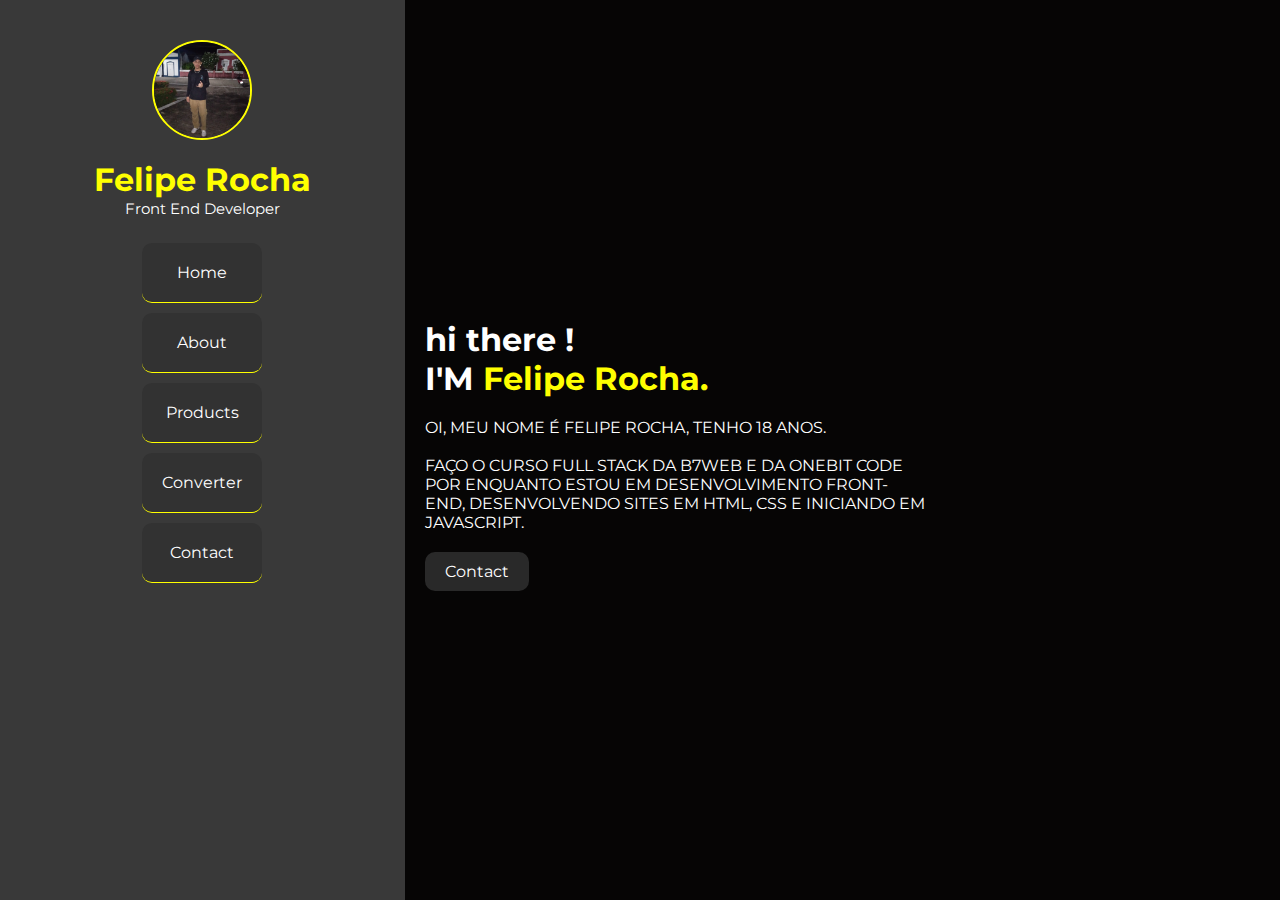
<file: index.html>
<!DOCTYPE html>
<html lang="pt-br">
<head>
    <meta charset="UTF-8">
    <meta http-equiv="X-UA-Compatible" content="IE=edge">
    <meta name="viewport" content="width=device-width, initial-scale=1.0">
    <link rel="preconnect" href="https://fonts.googleapis.com">
    <link rel="preconnect" href="https://fonts.gstatic.com" crossorigin>
    <link href="https://fonts.googleapis.com/css2?family=Montserrat:wght@300;400;600;700&display=swap" rel="stylesheet">
    <link rel="stylesheet" href="assets/css/style.css">
    <link rel="stylesheet" href="assets/css/media.css">
    <title>PROJETO</title>
</head>
<body>
    <div class="container">
        <article class="areaMenus">
            <di class="containerImg">
                <img src="assets/images/WhatsApp Image 2023-04-26 at 22.02.04.jpeg" alt="" class="imageContent">
            </di>
            <h1 >Felipe Rocha</h1>
            <p>Front End Developer</p>
           <div class="containerContentMenu">
                <a href="#">Home</a>
                <a href="#about">About</a>
                <a href="pagProducts/products3.0.html">Products</a>
                <a href="https://lipe-rc.github.io/CONVERSOR2.0/">Converter</a>
                <a target="_blank" href="https://wa.me/5593992280265">Contact</a>
            </div>
        </article>
        <aside class="areaInfos" id="about">
            <div class="conatinerContent">
                <h1><span class="hiThere">hi there !</span><br>I'M <span class="felipeRocha">Felipe Rocha.</span></h1>
                <p>OI, MEU NOME É FELIPE ROCHA, TENHO 18 ANOS.<br><br>FAÇO O CURSO FULL STACK DA B7WEB E DA ONEBIT CODE POR ENQUANTO ESTOU EM DESENVOLVIMENTO FRONT-END, DESENVOLVENDO SITES EM HTML, CSS E INICIANDO EM JAVASCRIPT.</p>
                <a target="_blank" href="https://wa.me/5593992280265">Contact</a>
            </div>
        </aside>
    </div>
</body>
</html>
</file>
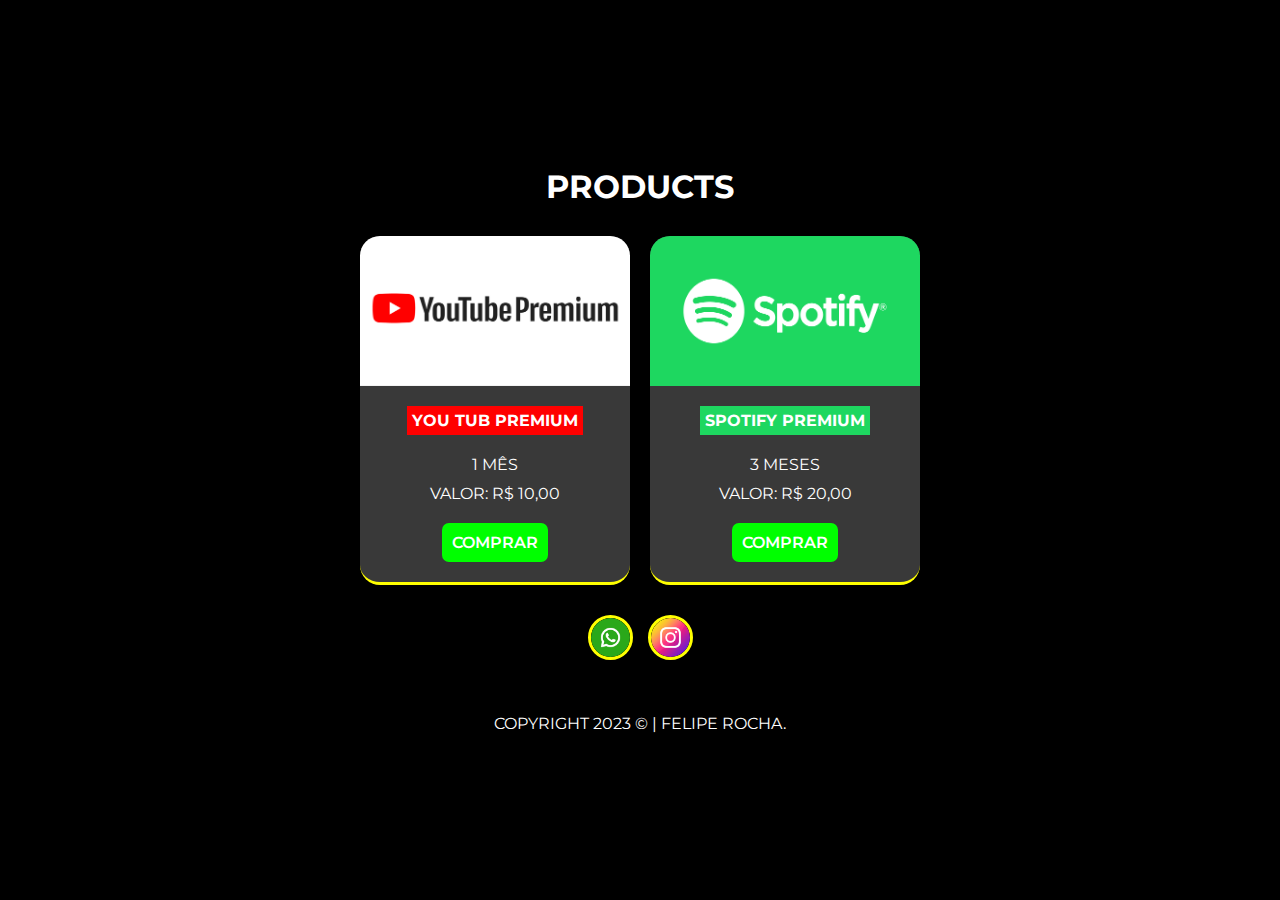
<file: pagProducts/products.html>
<!DOCTYPE html>
<html lang="pt-br">
<head>
    <meta charset="UTF-8">
    <meta http-equiv="X-UA-Compatible" content="IE=edge">
    <meta name="viewport" content="width=device-width, initial-scale=1.0">
    <link rel="preconnect" href="https://fonts.googleapis.com">
    <link rel="preconnect" href="https://fonts.gstatic.com" crossorigin>
    <link href="https://fonts.googleapis.com/css2?family=Montserrat:wght@300;400;600;700&display=swap" rel="stylesheet">
    <link rel="stylesheet" href="../assets/css/pagProducts.css">
    <title>Products</title>
</head>
<body>
    <div class="container">
        <h1>Products</h1>
        <div class="content">
            <div class="products">
                <img class="imgProduct" src="../assets/images/014Z1jr11xUgkPmZJKtJ0GQ-1.fit_lim.size_1200x630.v1658774486.png" alt="YouTub Premium">
                <p class="tituloProduct">You Tub Premium</p>
                <p class="infoProduct">1 mês</p>
                <p class="infoProduct">Valor: R$ 10,00</p>
                <a href="https://wa.me/5593992280265?text=Ol%C3%A1+gostaria+de+comprar+o+You+Tub+premium." class="button">comprar</a>
            </div>
            <div class="products">
                <img class="imgProduct" src="../assets/images/open-graph-default.png" alt="spotify Premium">
                <p class="tituloProduct tituloProduct2">spotify Premium</p>
                <p class="infoProduct">3 meses</p>
                <p class="infoProduct">Valor: R$ 20,00</p>
                    <a href="https://wa.me/5593992280265?text=Ol%C3%A1+gostaria+de+comprar+o+spotify+premium." class="button">comprar</a>
            </div>
        </div>
        <div class="redes">
            <a href="https://wa.me/5593992280265"><img src="../assets/images/whatsapp.png" alt="whatsapp"></a>
            <a href="https://www.instagram.com/eu.feliperochaa/"><img src="../assets/images/instagram.png" alt="instagram"></a>
        </div>
        <footer>
            Copyright 2023 © | Felipe Rocha.
        </footer>
    </div>
</body>
</html>
</file>
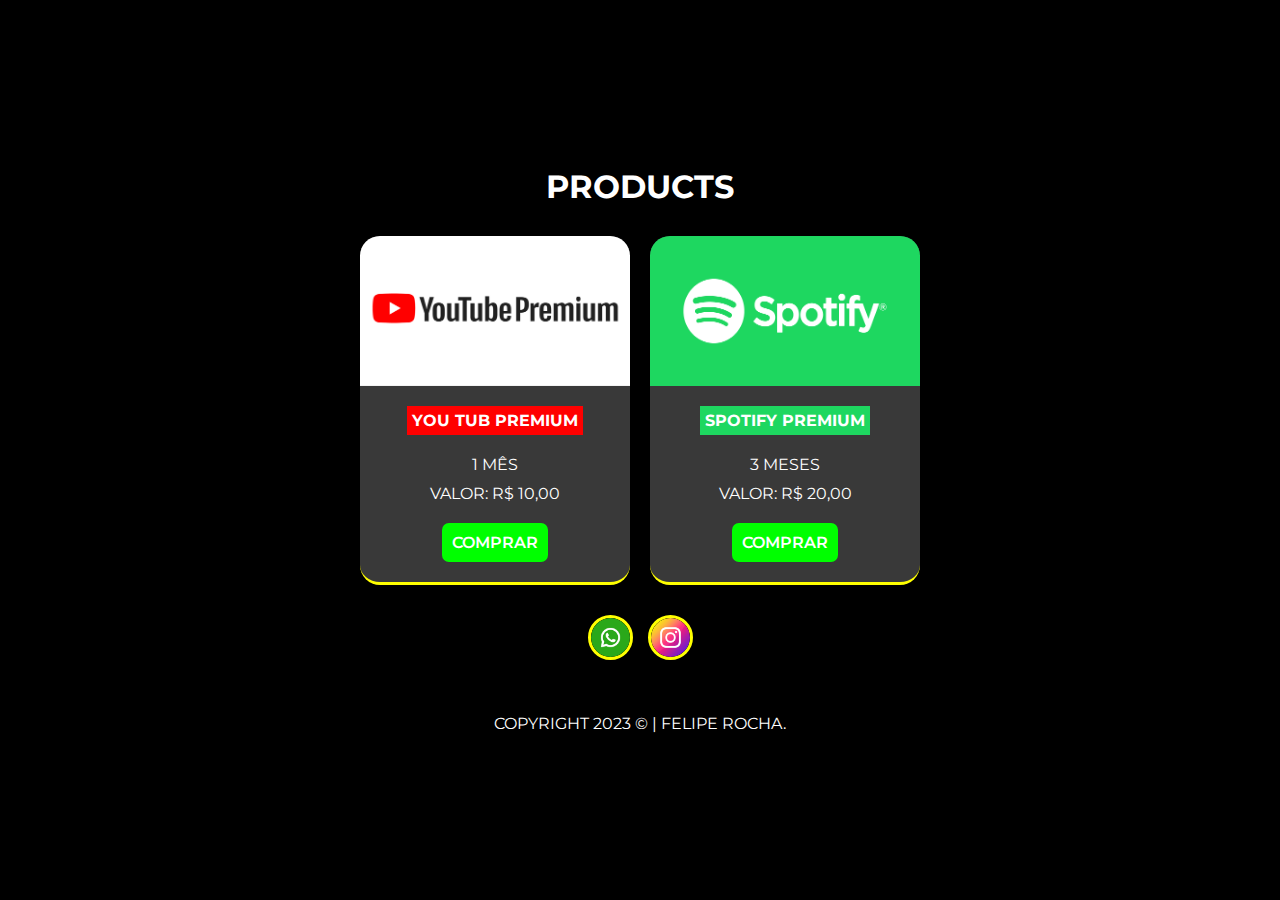
<file: pagProducts/products3.0.html>
<!DOCTYPE html>
<html lang="pt-br">
<head>
    <meta charset="UTF-8">
    <meta http-equiv="X-UA-Compatible" content="IE=edge">
    <meta name="viewport" content="width=device-width, initial-scale=1.0">
    <link rel="preconnect" href="https://fonts.googleapis.com">
    <link rel="preconnect" href="https://fonts.gstatic.com" crossorigin>
    <link href="https://fonts.googleapis.com/css2?family=Montserrat:wght@300;400;600;700&display=swap" rel="stylesheet">
    <link rel="stylesheet" href="../assets/css/pagProducts.css">
    <title>Products</title>
</head>
<body>
    <div class="container">
        <h1>Products</h1>
        <div class="content">
            <div class="products">
                <img class="imgProduct" src="../assets/images/014Z1jr11xUgkPmZJKtJ0GQ-1.fit_lim.size_1200x630.v1658774486.png" alt="YouTub Premium">
                <p class="tituloProduct">You Tub Premium</p>
                <p class="infoProduct">1 mês</p>
                <p class="infoProduct">Valor: R$ 10,00</p>
                <a href="https://wa.me/5593992280265?text=Ol%C3%A1+gostaria+de+comprar+o+You+Tub+premium." class="button">comprar</a>
            </div>
            <div class="products">
                <img class="imgProduct" src="../assets/images/open-graph-default.png" alt="spotify Premium">
                <p class="tituloProduct tituloProduct2">spotify Premium</p>
                <p class="infoProduct">3 meses</p>
                <p class="infoProduct">Valor: R$ 20,00</p>
                    <a href="https://wa.me/5593992280265?text=Ol%C3%A1+gostaria+de+comprar+o+spotify+premium." class="button">comprar</a>
            </div>
        </div>
        <div class="redes">
            <a href="https://wa.me/5593992280265"><img src="../assets/images/whatsapp.png" alt="whatsapp"></a>
            <a href="https://www.instagram.com/eu.feliperochaa/"><img src="../assets/images/instagram.png" alt="instagram"></a>
        </div>
        <footer>
            Copyright 2023 © | Felipe Rocha.
        </footer>
    </div>
</body>
</html>
</file>
<file: assets/css/style.css>
*{
    margin: 0;
    padding: 0;
    box-sizing: border-box;
    font-family: 'Montserrat', arial, helvetica, sans-serif;
}

.container{
    display: flex;
    background-color: black;
    min-height: 100vh;
}

.areaMenus{
    flex-grow: 1;
    background-color: #393939;
    color: #FFF;
}

.areaMenus h1{
    color: yellow;
    text-align: center;
}

.areaMenus p{
    font-size: 15px;
    text-align: center;
}

.areaInfos{
    flex-grow: 2;
    background-color: rgb(6, 5, 5);
}


.containerImg{
    width: 100px;
    height: 100px;
    border: 2px solid yellow;
    border-radius: 50%;
    margin-bottom: 20px;
}

.imageContent{
    width: 100%;
    height: 100%;
    border-radius: 50%;
}

.areaMenus{
    display: flex;
    flex-direction: column;
    align-items: center;
    padding: 40px 10px;
}


.areaInfos{
    display: flex;
    align-items: center;
    padding: 30px 20px;
}


.containerContentMenu{
    display: flex;
    flex-direction: column;
    flex-wrap: wrap;
    align-items: center;
    margin-top: 25px;
    gap: 10px;
}


.containerContentMenu a{
    display: inline-block;
    text-decoration: none;
    color: #FFF;
    width: 100%;
    text-align: center;
    padding: 20px;
    border-radius: 10px;
    background-color: #323232;
    border-bottom: 1px solid yellow;
}

.containerContentMenu a:hover{
    color: yellow;
}



.conatinerContent h1{
    color: #fff;
}


.felipeRocha{
    color: yellow;
}

.conatinerContent p{
    width: 500px;
    color: #fff;
    margin: 20px 0px;
    margin-bottom: 30px;

}

.conatinerContent a{
    color: #FFF;
    text-decoration: none;
    padding: 10px 20px;
    background-color: #292929;
    border-radius: 10px;

}
</file>
<file: assets/css/media.css>
@media (max-width: 980px){
    .container{
        flex-direction: column;
    }

    .containerContentMenu{
        justify-content: center;
        flex-direction: row;
    }

    .containerContentMenu a{
        width: 0;
        min-width: 250px;
    }

    .conatinerContent p{
        width: auto;
    }
}
</file>
<file: assets/css/pagProducts.css>
*{
    margin: 0;
    padding: 0;
    box-sizing: border-box;
    font-family: 'Montserrat', arial, helvetica, sans-serif;
}

.container{
    min-height: 100vh;
    background-color: black;
    color: #FFF;
    display: flex;
    flex-direction: column;
    align-items: center;
    justify-content: center;
    text-transform: uppercase;
    padding: 20px;
}

.products{
    width: 270px;
    background-color: #393939;
    border-radius: 20px;
    display: flex;
    flex-direction: column;
    align-items: center;
    padding-bottom: 20px;
    border-bottom: 3px solid yellow;
}

.imgProduct{
    width: 100%;
    height: 150px;
    border-top-right-radius: 20px;
    border-top-left-radius: 20px;
    margin-bottom: 20px;
}

.content{
    display: flex;
    justify-content: center;
    gap: 30px 20px;
    flex-wrap: wrap;
    margin-top: 30px;
}

.tituloProduct{
    margin-bottom: 20px;
    font-weight: bold;
    background-color: red;
    padding: 5px;
}

.tituloProduct2{
    background-color: #1ed760;
}

.infoProduct{
    margin-bottom: 10px;
}


.button{
    margin-top: 10px;
    background-color: #0F0;
    text-decoration: none;
    color: #FFF;
    padding: 10px;
    font-weight: 600;
    border-radius: 7px;
}

.redes{
    display: flex;
    gap: 15px;
    margin-top: 30px;
}

.redes a img{
    width: 45px;
    height: 45px;
    border-radius: 50%;
    border: 3px solid yellow;
}


footer{
    padding-top: 50px;
    text-align: center;
}
</file>
